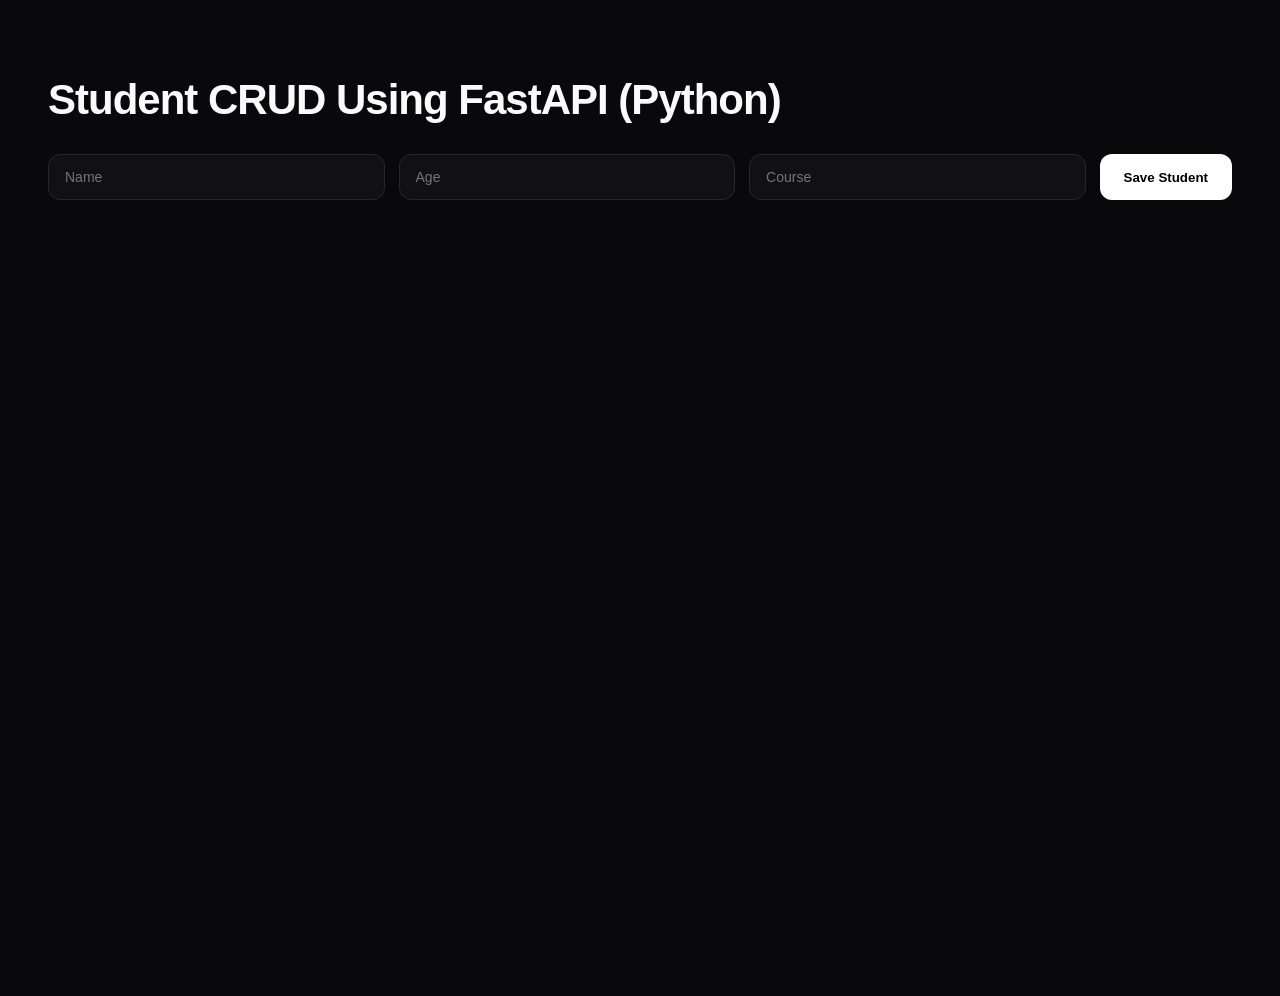
<file: index.html>
<!doctype html>
<html lang="en">
  <head>
    <meta charset="UTF-8" />
    <meta name="viewport" content="width=device-width, initial-scale=1.0" />

    <title>FastAPI CRUD</title>

    <link rel="stylesheet" href="style.css" />
  </head>

  <body>
    <div class="container">
      <h1>Student CRUD Using FastAPI (Python)</h1>

      <!-- FORM -->
      <div class="form">
        <input type="text" id="name" placeholder="Name" />

        <input type="number" id="age" placeholder="Age" />

        <input type="text" id="course" placeholder="Course" />

        <!-- Hidden input for update -->
        <input type="hidden" id="studentId" />

        <button onclick="saveStudent()">Save Student</button>
      </div>

      <!-- STUDENT LIST -->
      <div id="studentList"></div>
    </div>

    <script src="script.js"></script>
  </body>
</html>
</file>
<file: style.css>
/* BODY */
body{
    background: #09090b;
    color: #fafafa;
    font-family: 'Inter', sans-serif;

    min-height: 100vh;

    padding: 40px;
}


/* MAIN CONTAINER */
.container{
    width: 100%;
    max-width: 1500px;

    margin: auto;
}


/* TITLE */
h1{
    font-size: 42px;
    font-weight: 700;

    margin-bottom: 30px;

    letter-spacing: -1px;
}


/* FORM */
.form{
    display: flex;
    flex-wrap: wrap;

    gap: 14px;

    margin-bottom: 35px;
}


/* INPUT */
input{
    flex: 1;
    min-width: 220px;

    background: #111113;

    border: 1px solid #27272a;

    color: white;

    padding: 14px 16px;

    border-radius: 12px;

    font-size: 14px;

    outline: none;

    transition: 0.2s;
}


/* INPUT FOCUS */
input:focus{
    border-color: #52525b;

    background: #18181b;

    box-shadow: 0 0 0 4px rgba(255,255,255,0.04);
}


/* BUTTON */
button{
    background: white;

    color: black;

    border: none;

    padding: 14px 24px;

    border-radius: 12px;

    font-weight: 600;

    cursor: pointer;

    transition: 0.2s;
}


/* BUTTON HOVER */
button:hover{
    transform: translateY(-2px);

    opacity: 0.9;
}


/* DATA GRID */
.students-container{
    display: grid;

    grid-template-columns: repeat(auto-fill, minmax(320px, 1fr));

    gap: 22px;
}


/* CARD */
.student-card{
    background: linear-gradient(
        180deg,
        #18181b,
        #111113
    );

    border: 1px solid #27272a;

    border-radius: 20px;

    padding: 22px;

    transition: 0.25s ease;

    position: relative;

    overflow: hidden;
}


/* TOP GLOW */
.student-card::before{
    content: "";

    position: absolute;

    top: 0;
    left: 0;

    width: 100%;
    height: 1px;

    background: rgba(255,255,255,0.08);
}


/* CARD HOVER */
.student-card:hover{
    transform: translateY(-5px);

    border-color: #3f3f46;

    box-shadow:
        0 15px 35px rgba(0,0,0,0.35);
}


/* NAME */
.student-card h3{
    font-size: 20px;

    margin-bottom: 16px;

    color: white;
}


/* TEXT */
.student-card p{
    color: #a1a1aa;

    font-size: 14px;

    margin-bottom: 10px;

    line-height: 1.6;
}


/* LABEL */
.student-card p span{
    color: #fafafa;

    font-weight: 600;
}


/* ACTIONS */
.actions{
    display: flex;

    gap: 12px;

    margin-top: 20px;
}


/* ACTION BUTTONS */
.actions button{
    flex: 1;

    padding: 12px;

    border-radius: 10px;

    font-size: 13px;
}


/* EDIT BUTTON */
.edit-btn{
    background: white;

    color: black;
}


/* DELETE BUTTON */
.delete-btn{
    background: transparent;

    color: white;

    border: 1px solid #3f3f46;
}


/* DELETE HOVER */
.delete-btn:hover{
    background: #1f1f23;
}


/* RESPONSIVE */
@media(max-width: 768px){

    body{
        padding: 20px;
    }

    h1{
        font-size: 32px;
    }

    .students-container{
        grid-template-columns: 1fr;
    }
}
</file>
